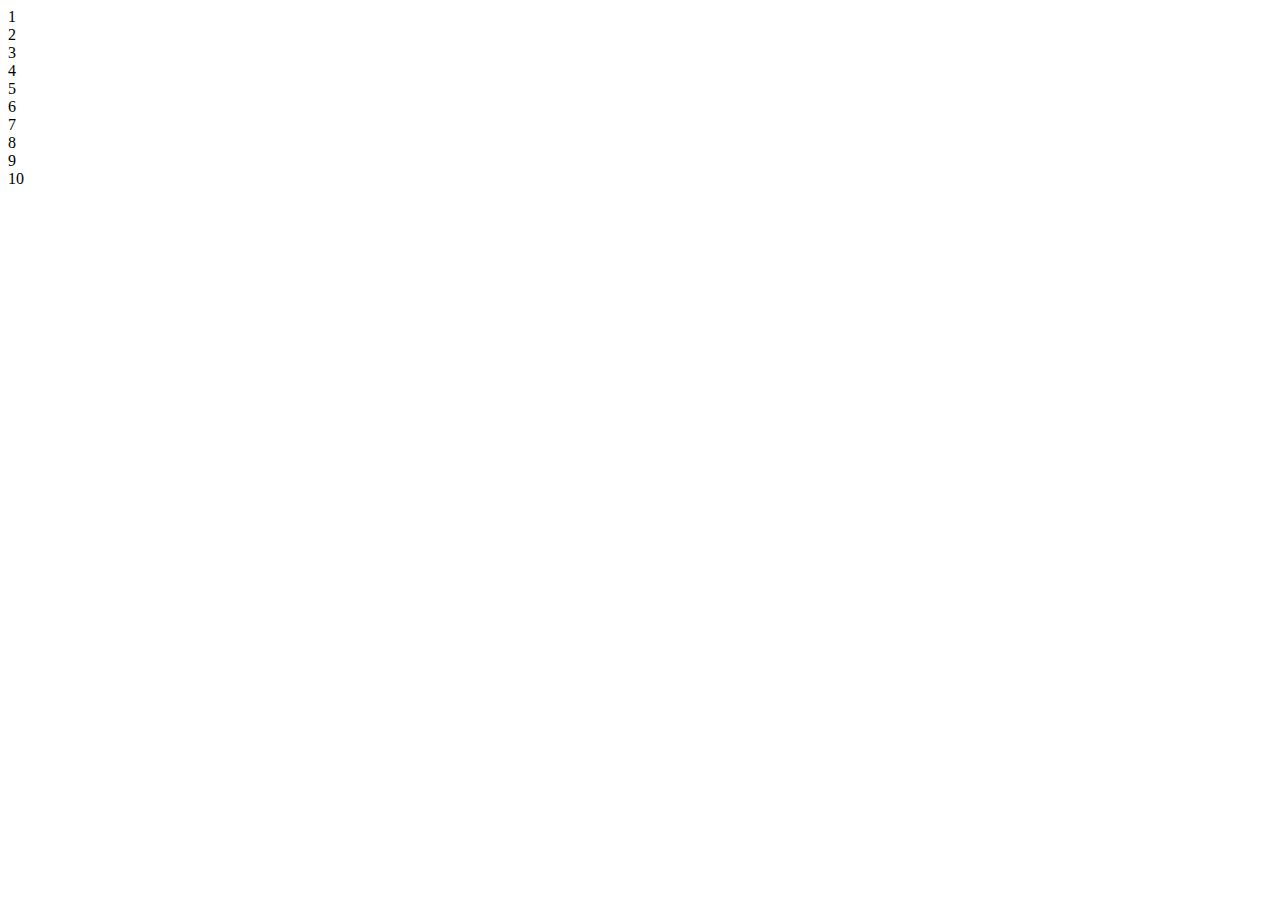
<file: RWD_00_Ex/RWD.html>
<!DOCTYPE html>
<html lang="ko">
<head>
  <meta charset="UTF-8">
  <meta name="viewport" content="width=device-width, initial-scale=1.0">
  <title>Document</title>
  <link rel="stylesheet" href="RWD.css">
</head>
<body>
  <div class="container">
    <div class="item item1">1</div>
    <div class="item item2">2</div>
    <div class="item item3">3</div>
    <div class="item item4">4</div>
    <div class="item item5">5</div>
    <div class="item item6">6</div>
    <div class="item item7">7</div>
    <div class="item item8">8</div>
    <div class="item item9">9</div>
    <div class="item item10">10</div>
  </div>
</body>
</html>
</file>
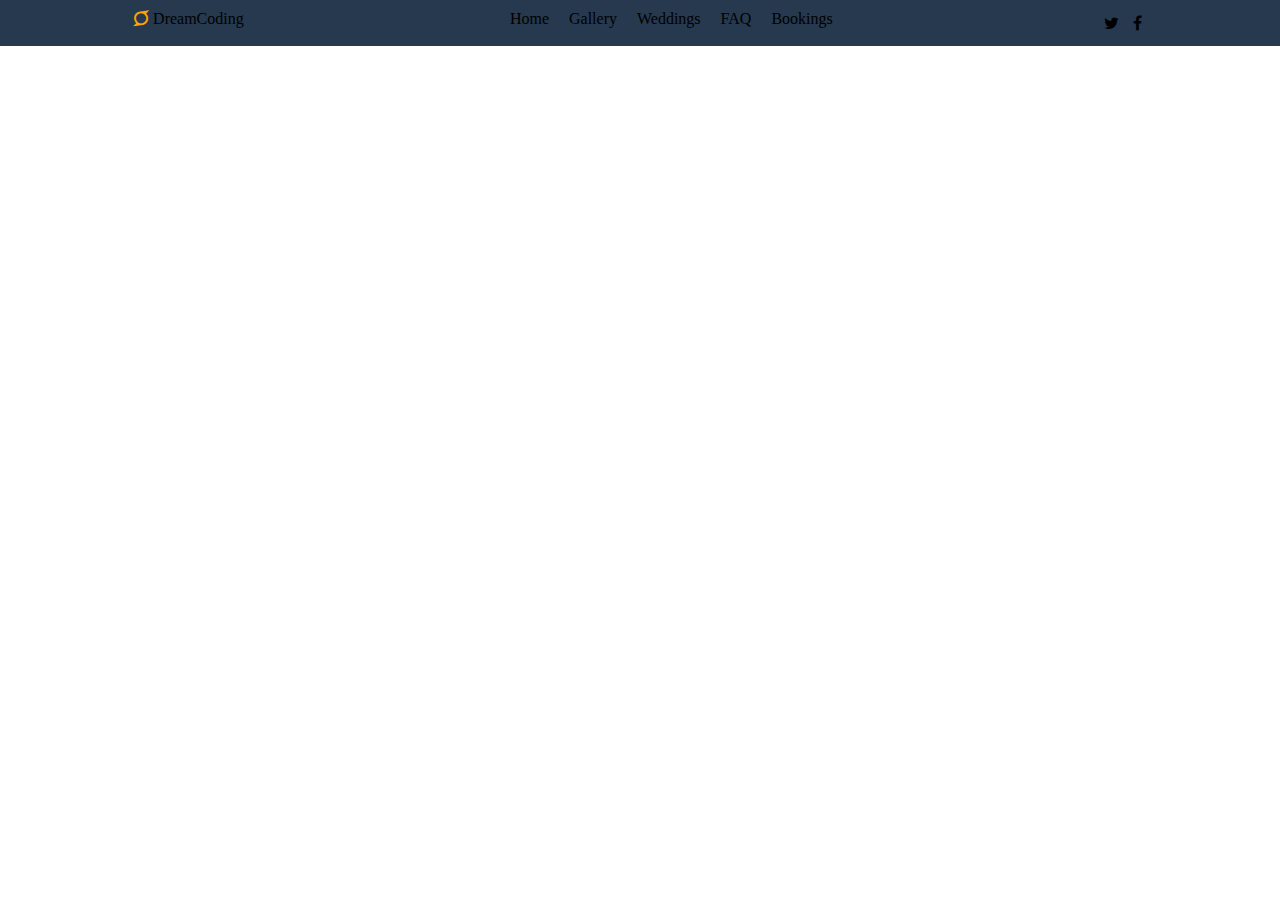
<file: RWD_01_Header/Header.html>
<!DOCTYPE html>
<html lang="en">
<head>
  <meta charset="UTF-8">
  <meta name="viewport" content="width=device-width, initial-scale=1.0">
  <title>DreamCoding</title>
  <link rel='stylesheet' href='https://cdnjs.cloudflare.com/ajax/libs/font-awesome/4.7.0/css/font-awesome.min.css'/>
  <link rel="stylesheet" href="common.css">
</head>
<body>
  <header>
    <div class="header_wrap">
      <div class="logo">
        <i class="fa fa-superpowers" aria-hidden="true"></i>
        DreamCoding
      </div>
      <div class="gnb">
        <ul>
          <li>Home</li>
          <li>Gallery</li>
          <li>Weddings</li>
          <li>FAQ</li>
          <li>Bookings</li>
        </ul>
      </div>
      <div class="icon">
        <i class="fa fa-twitter" aria-hidden="true"></i>
        <i class="fa fa-facebook" aria-hidden="true"></i>
      </div>
    </div>
  </header>
</body>
</html>
</file>
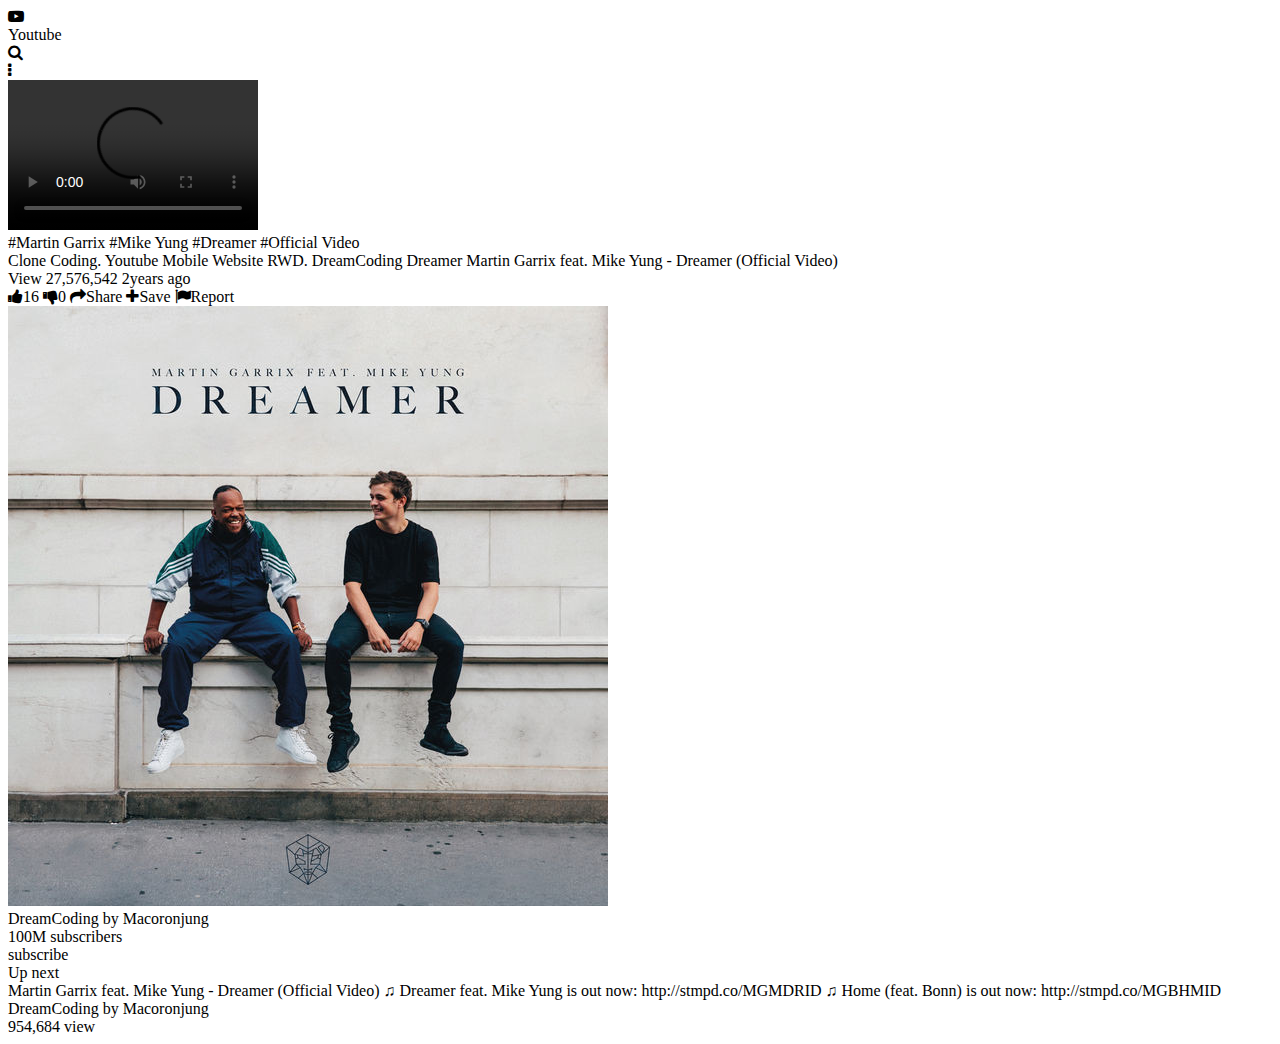
<file: RWD_02_Youtube/01_exercise/Youtube.html>
<!DOCTYPE html>
<html lang="en">
<head>
  <meta charset="UTF-8">
  <meta name="viewport" content="width=device-width, initial-scale=1.0">
  <title>Youtube</title>
  <link rel='stylesheet' href='https://cdnjs.cloudflare.com/ajax/libs/font-awesome/4.7.0/css/font-awesome.min.css'/>
</head>
<body>
  <div class="header">
    <div class="header_top">
      <div class="logo">
        <div class="logo_img">
          <i class="fa fa-youtube-play" aria-hidden="true"></i>
        </div>

        <div class="logo_title">
          Youtube
        </div>

      </div>

      <div class="search">
        <div class="search_icon">
          <i class="fa fa-search" aria-hidden="true"></i>
        </div>

        <div class="search_list">
          <i class="fa fa-ellipsis-v" aria-hidden="true"></i>
        </div>
      </div><!-- search -->

    </div><!-- header_top -->

    <div class="header_player">
      <video controls width="250">
        <source src="https://youtu.be/b9HpOAYjY9I">
        </video>
    </div>

  </div><!-- header -->

  <div class="content">
    <div class="content_text">
      <div class="content_tag">
        #Martin Garrix #Mike Yung #Dreamer #Official Video
      </div>

      <div class="content_title">
        Clone Coding. Youtube Mobile Website RWD.
        DreamCoding Dreamer
        Martin Garrix feat. Mike Yung - Dreamer (Official Video)
      </div>

      <div class="content_view">
        View 27,576,542 2years ago
      </div>
    </div>

      <div class="content_icon">
        <i class="fa fa-thumbs-up" aria-hidden="true">16</i>
        <i class="fa fa-thumbs-down" aria-hidden="true">0</i>
        <i class="fa fa-share" aria-hidden="true">Share</i>
        <i class="fa fa-plus" aria-hidden="true">Save</i>
        <i class="fa fa-flag" aria-hidden="true">Report</i>
      </div>

      <div class="content_user">
        <div class="user_img img">
          <img src="image/Dreamer_1.jpg" alt="Dreamer">
        </div>

        <div class="user_name">
          <div class="user_nameTop">
            DreamCoding by Macoronjung
          </div>
          <div class="user_nameBotton">
            100M subscribers
          </div>
        </div> <!-- user_name -->

        <div class="user_subscribe">
          subscribe
        </div>

      </div><!-- content_user -->

  </div><!-- content -->

  <div class="list">
    <div class="list_next">
      Up next
    </div>

    <div class="list_play">
      <div class="list_display img">

      </div>

      <div class="list_text">
        <div class="list_title">
          Martin Garrix feat. Mike Yung - Dreamer (Official Video)
          ♫ Dreamer feat. Mike Yung is out now: http://stmpd.co/MGMDRID
          ♫ Home (feat. Bonn) is out now: http://stmpd.co/MGBHMID
        </div>

        <div class="list_maker">
          DreamCoding by Macoronjung
        </div>

        <div class="list_view">
          954,684 view
        </div>

      </div><!-- list_text -->
    </div><!-- list_play -->

  </div>
</body>
</html>
</file>
<file: RWD_00_Ex/RWD.css>
@media screen and (min-width: 800px) {
  .container {
    width: 50%;
  }
}
</file>
<file: RWD_01_Header/common.css>
* {
  margin: 0 auto;
  padding: 0;
}

header .header_wrap {
  background-color: #26394E;
}

header .header_wrap {
  display: flex;
  justify-content: space-between;
}

header .header_wrap .logo {
  padding: 10px;
}
header .header_wrap .logo .fa-superpowers {
  color: orange;
}

header .header_wrap .gnb ul {
  list-style: none;
  display: flex;
  flex-direction: row;
  justify-content: space-evenly;
}
header .header_wrap .gnb ul li {
  text-decoration: none;
  padding: 10px;
}

header .header_wrap .icon {
  padding: 10px;
}
header .header_wrap .icon .fa {
  padding: 5px;
}
</file>
